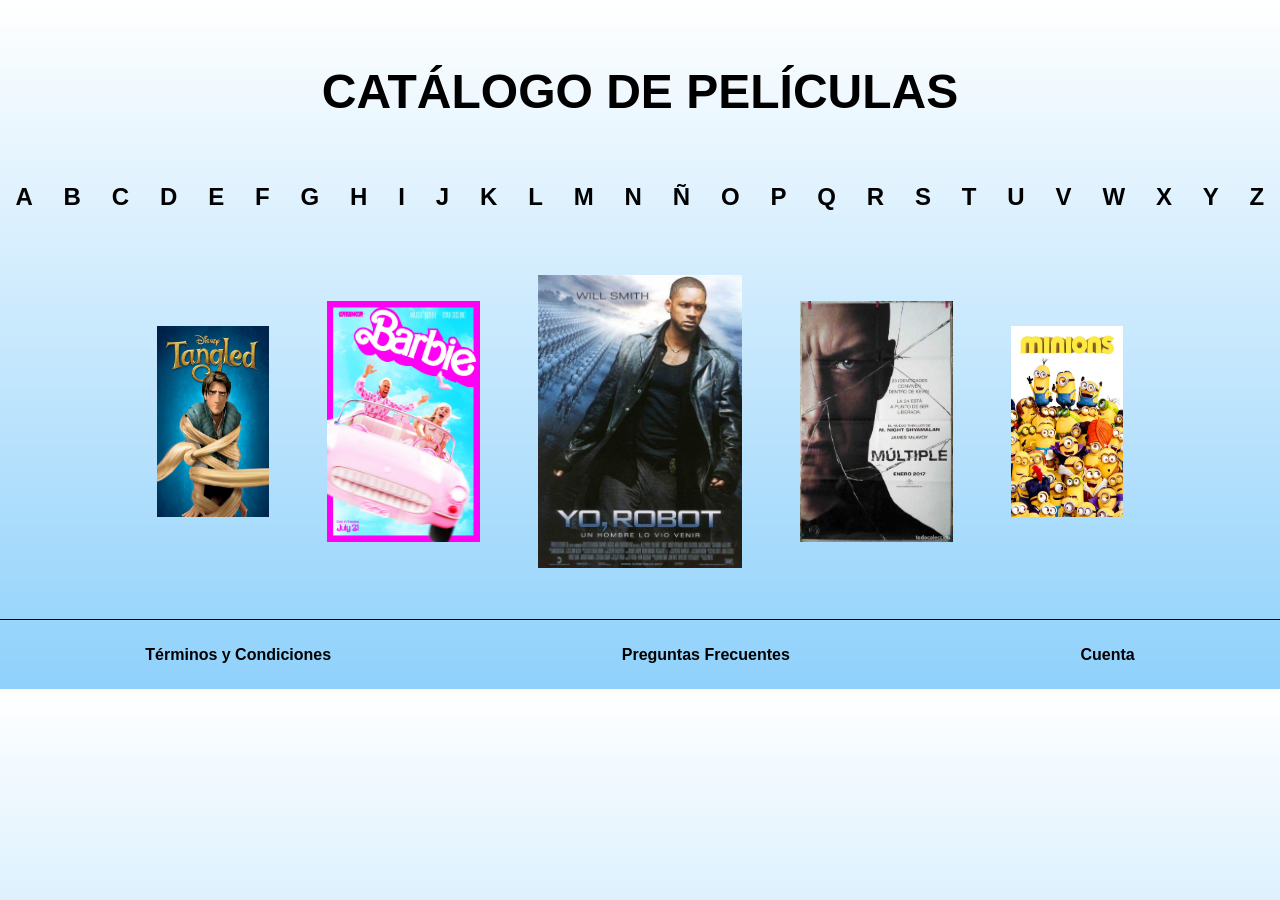
<file: catalogoPeliculas/index.html>
<!DOCTYPE html>
<html lang="es">
<head>
    <meta charset="UTF-8">
    <meta name="viewport" content="width=device-width, initial-scale=1.0">
    <title>Catálogo de películas</title>
    <link rel="stylesheet" href="css/style.css">
    <script src="js/motor.js" defer></script>
</head>
<body>
    
</body>
</html>
</file>
<file: catalogoPeliculas/css/style.css>
*{
    box-sizing: border-box;
    margin: 0;
    padding: 0;
    font-family: sans-serif;
    text-decoration: none;
}
body{
    background: linear-gradient(#FFFFFF, #8FD1FB);
}
.contenedor{
    width: 100%;
    display: flex;
    flex-direction: column;
}
.titulo{
    width: 100%;
    display: flex;
    justify-content: center;
    font-size: 3em;
    margin-top: 5%;
    margin-bottom: 5%;
    font-weight: bold;
    color: black;
}
.letras{
    width: 100%;
    display: flex;
    flex-direction: row;
    margin-bottom: 5%;
    justify-content: space-around;
    font-weight: bold;
    cursor: pointer;
    font-size: 1.5em;
}
.letras :hover{
    color: #159df1;
}
.letraSeleccionada {
    color: #159df1; 
    font-weight: bold;
}
.fotosPrincipales{
    position: relative;
    width: 80%;
    display: flex;
    flex-direction: row;
    justify-content: space-around;
    margin-left: 10%;
}
.foto0{
    width: 11%;
    margin-top: 5%;
    margin-bottom: 5%;
}
.foto1{
    width: 15%;
    margin-top: 2.5%;
    margin-bottom: 2.5%;
}
.foto2{
    width: 20%;
}
.foto3{
    width: 15%;
    margin-top: 2.5%;
    margin-bottom: 2.5%;
}
.foto4{
    width: 11%;
    margin-top: 5%;
    margin-bottom: 5%;
}
.piePagina {
    width: 100%;
    display: flex;
    flex-direction: row;
    margin-top: 4%;
    margin-bottom: 2%;
    justify-content: space-around;
    font-weight: bold;
    border-top: 1px solid black; 
}
.pie{
    margin-top: 2%;
}
.contenedorPelicula {
    position: relative;
    display: inline-block;
    width: 40%;
    margin-left: 10%;
}

.fotoPelis {
    width: 70%;
    height: auto;
}
.fotoPelis:hover{
    filter: brightness(0.3);
}
.descripcion {
    position: absolute;
    top: 10%;
    width: 70%;
    color: #fff;
    display: flex;
    padding: 10%;
    font-size: 1.2em;
    text-align: justify;
    display: none; /* Ocultar por defecto */
}
.tituloPeli{
    font-weight: bold;
    font-size: 1.5em;
    margin-bottom: 10%;
    display: flex;
    justify-content: center;
} 
.divDirector{
    display: flex;
    flex-direction: row;
    margin-bottom: 8%;
}
.divAno{
    display: flex;                                                                                                                                                                                                                                                                                                                                                                                                                                                                                                                                                                                                                                                                                                                                                                                                                                                                                                                                                                                                                                                                                                                                                                                                                                                                                                                                                            
    flex-direction: row;
    margin-bottom: 8%;
}
.divSinopsis{
    display: flex;
    flex-direction: row;
    margin-bottom: 8%;
}
.divValoracion
{
    display: flex;
    flex-direction: row;
    margin-bottom: 8%;
}
.sinFotos{
    font-size: 2em;
    margin-top: 12%;
    margin-bottom: 13%;
}
</file>
